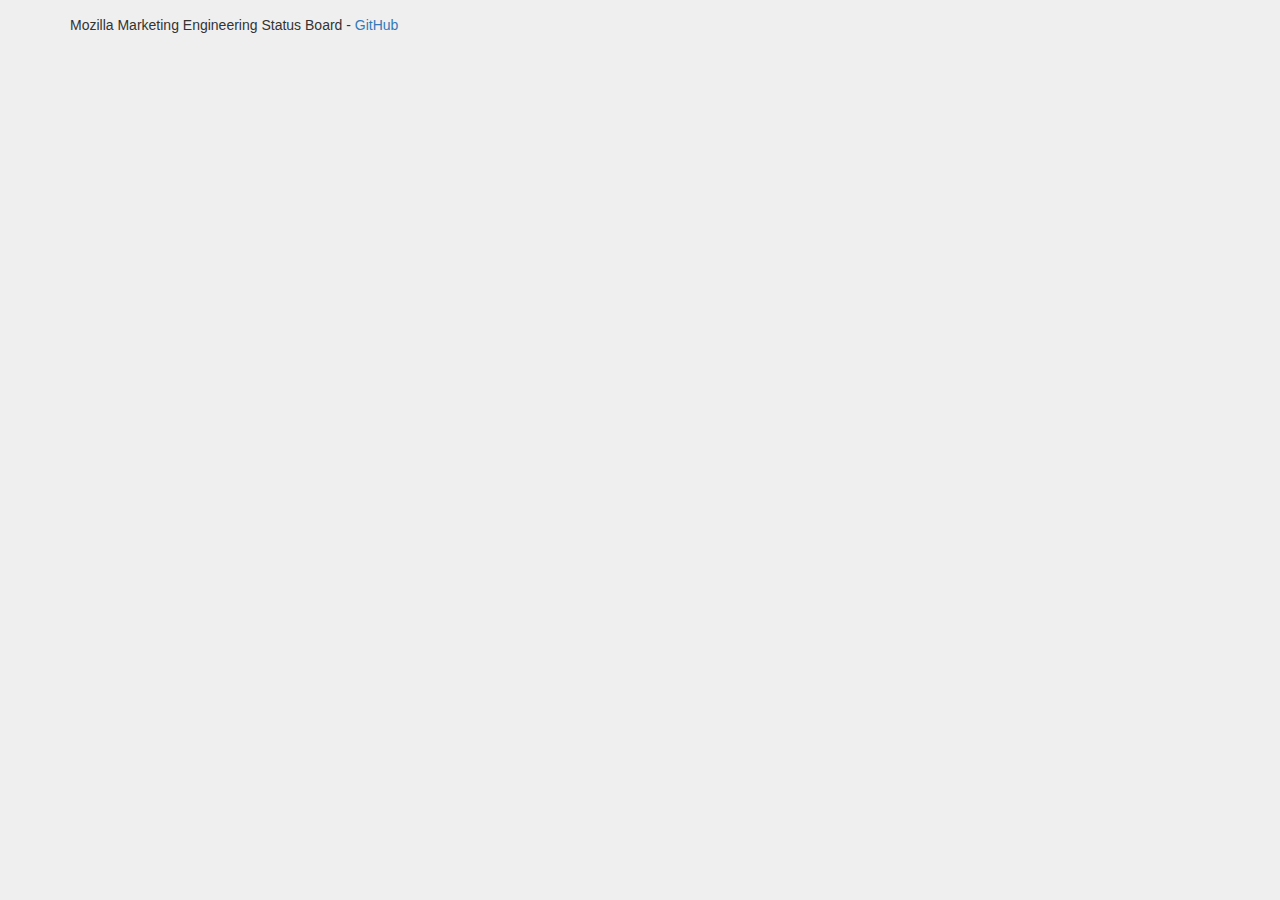
<file: index.html>
<!DOCTYPE html><html lang="en"><head><meta charset="utf-8"><meta http-equiv="X-UA-Compatible" content="IE=edge"><meta name="viewport" content="width=device-width,initial-scale=1"><title>Mozilla Marketing Engineering Status</title><link id="favicon" rel="icon" type="image/ico" href=""><link rel="shortcut icon" href="/favicon.ico"><link href="/main.7ce12e71b0b89d79a017c4dad49b0712.css" rel="stylesheet"></head><body><div class="container"><div id="root"></div><footer class="footer">Mozilla Marketing Engineering Status Board - <a href="https://github.com/mozmar/status.mozmar.org">GitHub</a> <span id="last-update"></span></footer></div><script type="text/javascript" src="/main.9c0d259c6265f16348cd.js"></script></body></html>
</file>
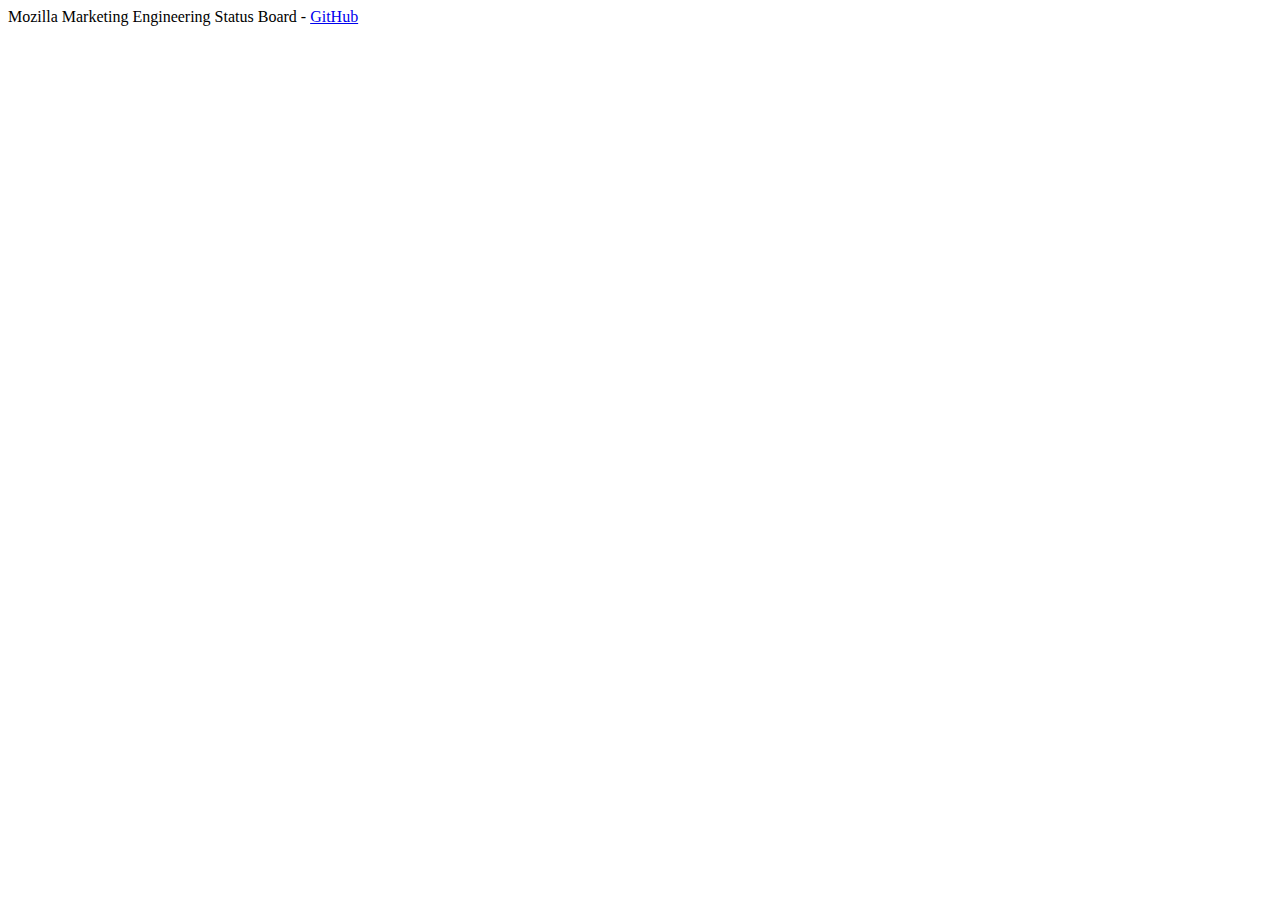
<file: local-dev/index.html>
<!doctype html>
<html lang="en">
    <head>
        <meta charset="utf-8">
        <meta http-equiv="X-UA-Compatible" content="IE=edge">
        <meta name="viewport" content="width=device-width, initial-scale=1">
        <title>Mozilla Marketing Engineering Status</title>
        <link id="favicon" rel="icon" type="image/ico" href="">
    </head>
    <body>
        <div class="container">
            <div id="root"></div>

            <footer class="footer">
                Mozilla Marketing Engineering Status Board -
                <a href="https://github.com/mozmar/status.mozmar.org">GitHub</a>

                <span id="last-update"></span>
             </footer>
        </div> <!-- /container -->
    </body>
</html>
</file>
